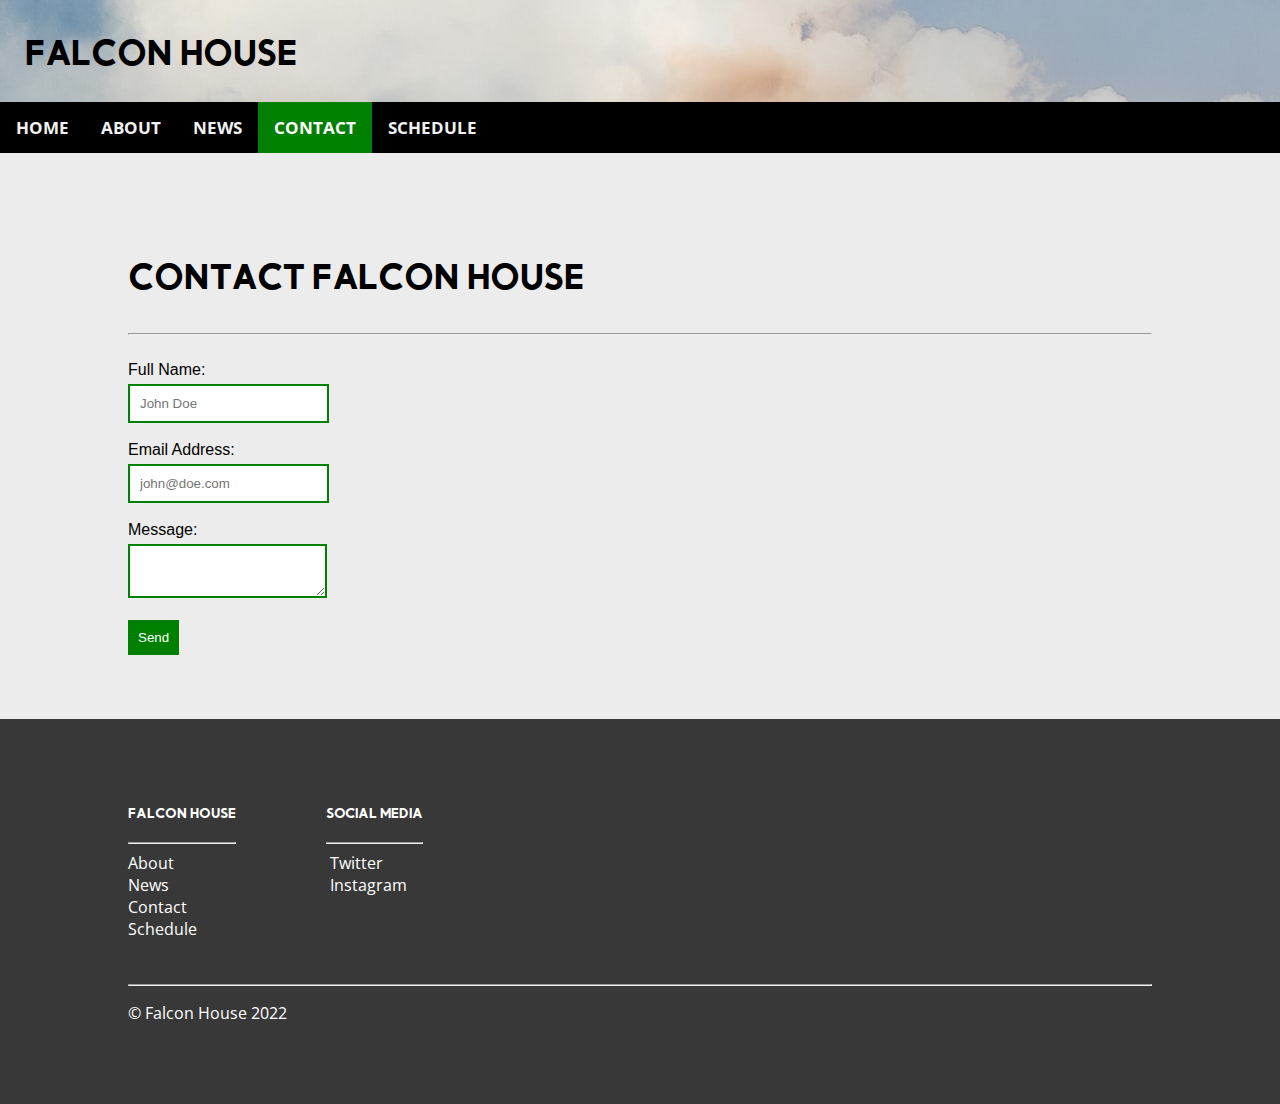
<file: contact.html>
<!DOCTYPE html>
<html lang="en">
<head>
    <meta charset="UTF-8">
    <title>Contact</title>
    <!-- Fonts -->
    <link rel="preconnect" href="https://fonts.googleapis.com">
    <link rel="preconnect" href="https://fonts.gstatic.com" crossorigin>
    <link href="https://fonts.googleapis.com/css2?family=Open+Sans:wght@400;500&display=swap" rel="stylesheet">
    <link rel="stylesheet" href="https://cdnjs.cloudflare.com/ajax/libs/font-awesome/6.0.0-beta3/css/all.min.css" integrity="sha512-Fo3rlrZj/k7ujTnHg4CGR2D7kSs0v4LLanw2qksYuRlEzO+tcaEPQogQ0KaoGN26/zrn20ImR1DfuLWnOo7aBA==" crossorigin="anonymous" referrerpolicy="no-referrer" />
    <!-- CSS -->
    <link rel="stylesheet" href="style.css">
    <meta name="viewport" content="width=device-width, initial-scale=1.0">
    <!-- Favicons -->
    <link rel="apple-touch-icon" sizes="180x180" href="/favicon/apple-touch-icon.png">
    <link rel="icon" type="image/png" sizes="32x32" href="/favicon/favicon-32x32.png">
    <link rel="icon" type="image/png" sizes="16x16" href="/favicon/favicon-16x16.png">
    <link rel="manifest" href="/favicon/site.webmanifest">
    <link rel="shortcut icon" href="/favicon/favicon.ico">
    <meta name="msapplication-TileColor" content="#da532c">
    <meta name="msapplication-config" content="/favicon/browserconfig.xml">
    <meta name="theme-color" content="#ffffff">
</head>
<body>
    <!-- Page header -->
    <header>
        <h1 class="mom-cake">Falcon House</h1>
    </header>
    <!-- Topnav -->
    <div class="topnav mom-cake" id="myTopnav">
        <div class="nav-container">
            <a href="index.html" >HOME</a>
            <a href="about.html">ABOUT</a>
            <a href="news.html">NEWS</a>
            <a href="contact.html" class="active">CONTACT</a>
            <a href="schedule.html">SCHEDULE</a>
            <a href="javascript:void(0);" class="icon" onclick="openMenu()">
                <i class="fa fa-bars"></i>
            </a>
        </div>
    </div>
    <!-- Main section for page content -->
    <main>
        <!-- Page title -->
        <h1 class="mom-cake page-title">Contact Falcon House</h1>
        <hr>
        <br>
        <!-- Contact form -->
        <form class="contact-form">
            <label for="contact-name">Full Name:</label><br>
            <input id="contact-name" name="name" placeholder="John Doe">
            <br><br>
            <label for="contact-email">Email Address:</label><br>
            <input id="contact-email" placeholder="john@doe.com">

            <br><br>
            <label for="contact-msg">Message:</label><br>
            <textarea id="contact-msg"></textarea>
            <br><br>
            <button type="submit" onclick="sendMsg()">Send</button>
        </form>
    </main>
    <!-- Footer -->
    <footer>
        <div class="flexbox">
            <div class="footer-box">
                <h3 class="mom-cake">Falcon House</h3>
                <hr>
                <a href="about.html">About</a><br>
                <a href="news.html">News</a><br>
                <a href="contact.html">Contact</a><br>
                <a href="schedule.html">Schedule</a>
            </div>
            <div class="footer-box">
                <h3 class="mom-cake">Social Media</h3>
                <hr>
                <a href=""><i class="fab fa-twitter"></i>&nbsp;Twitter</a><br>
                <a href=""><i class="fab fa-instagram"></i>&nbsp;Instagram</a>
            </div>
        </div>
        <br><br>
        <hr>
        <p>&copy; Falcon House 2022</p>
    </footer>
    <!-- Js to make topnav responsive -->
    <script src="responsive.js"></script>
</body>
</html>
</file>
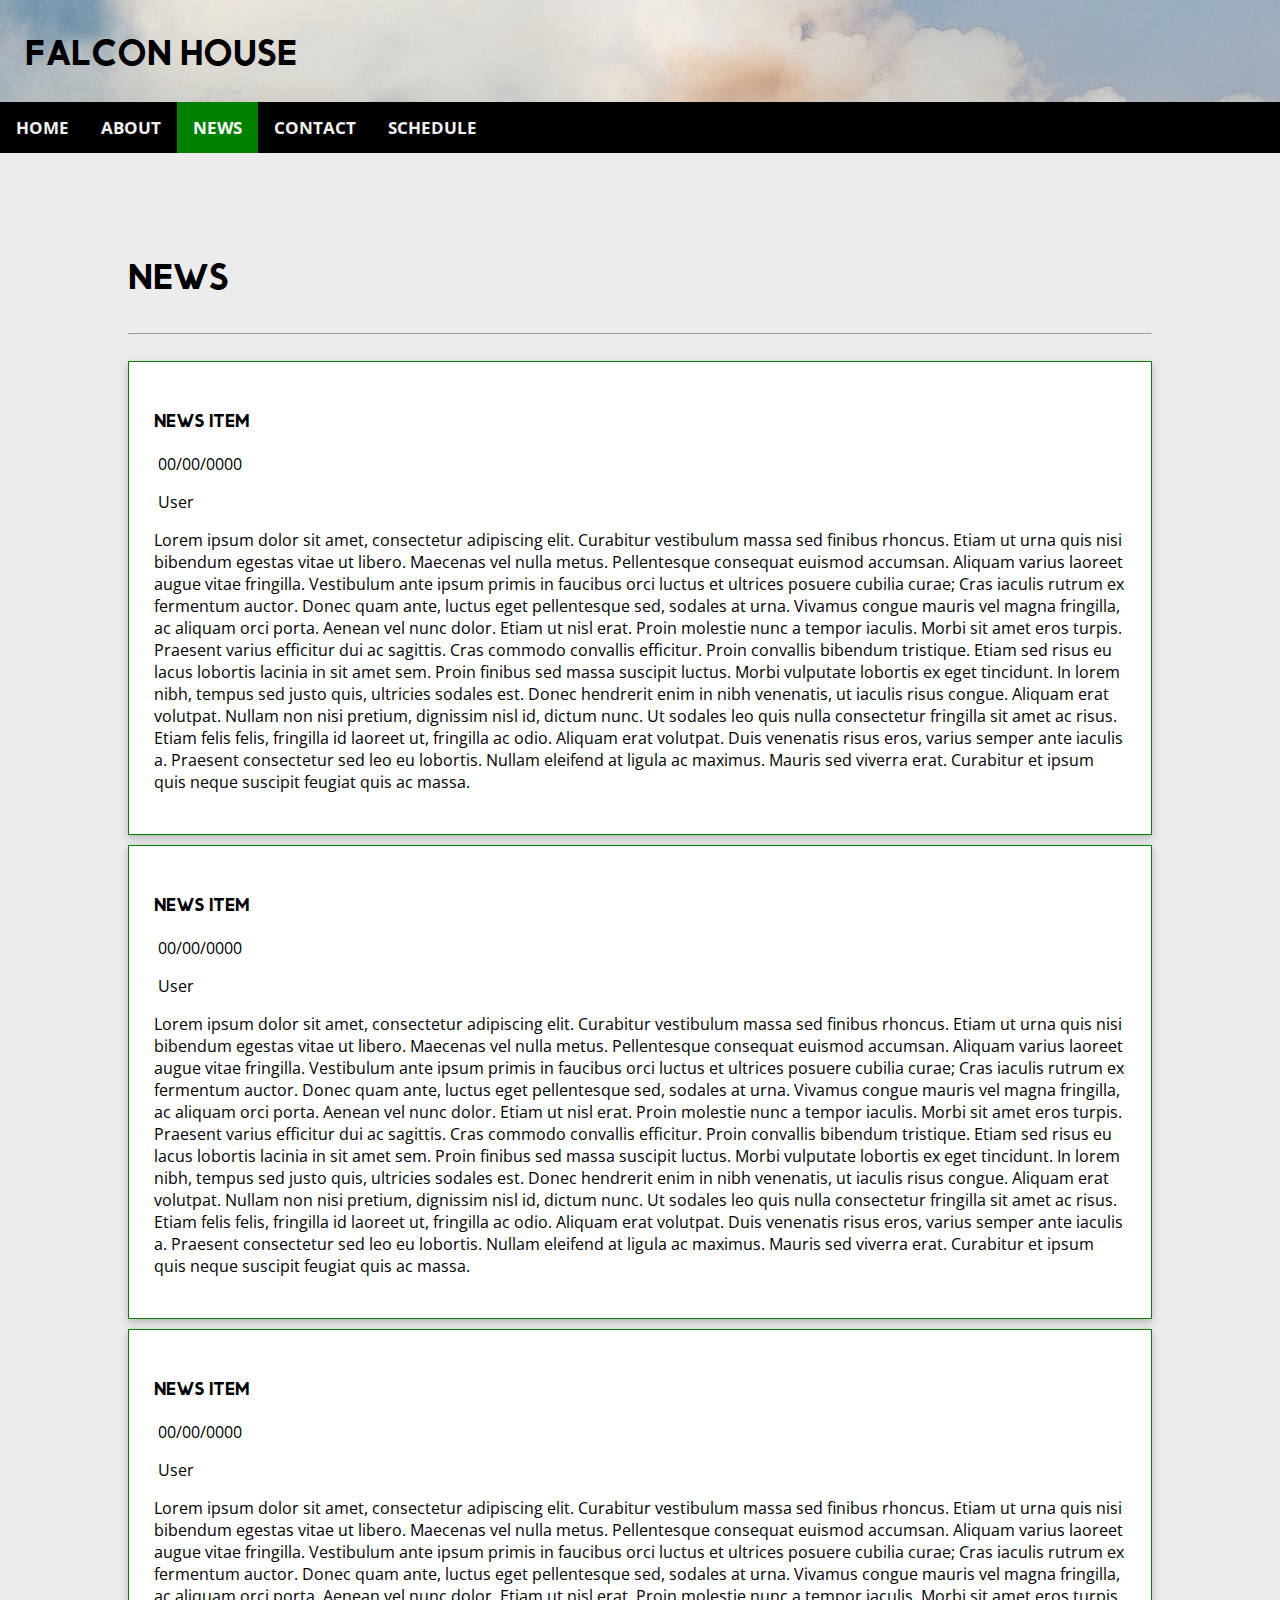
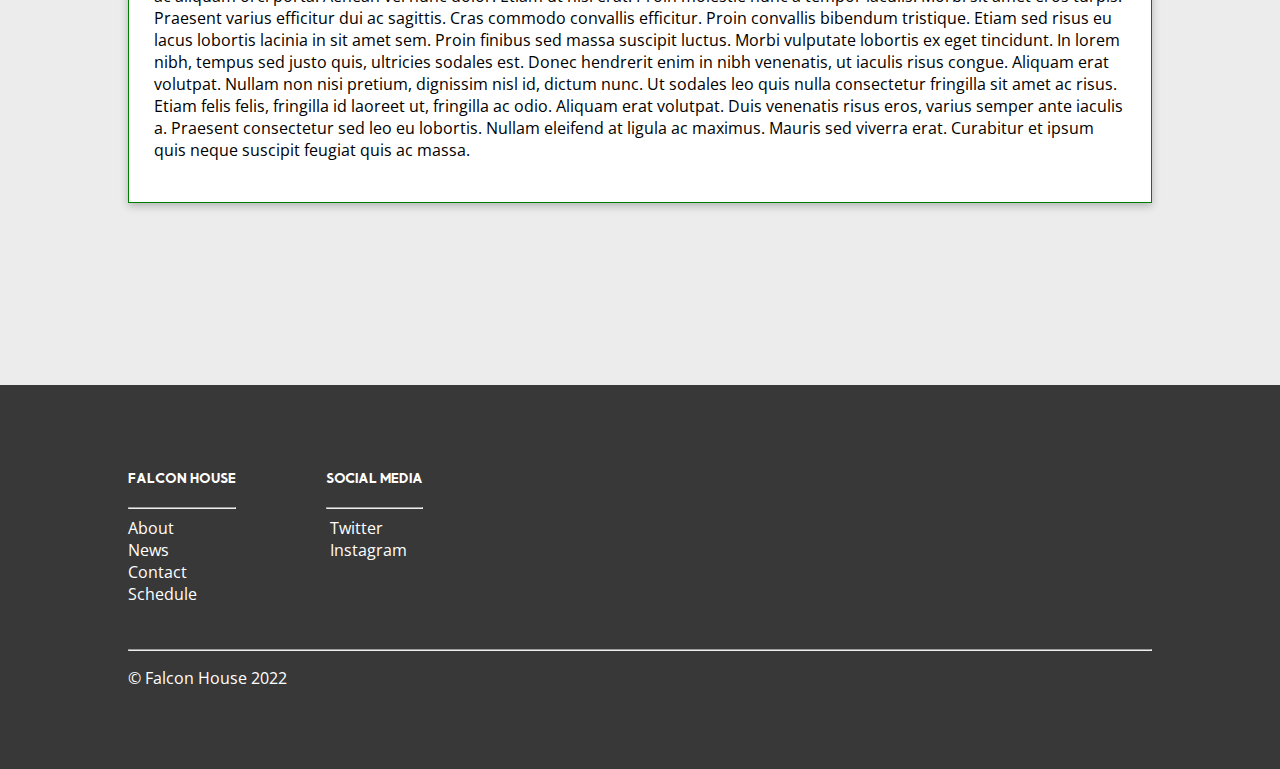
<file: news.html>
<!DOCTYPE html>
<html lang="en">
<head>
    <meta charset="UTF-8">
    <title>News</title>
    <!-- Fonts -->
    <link rel="preconnect" href="https://fonts.googleapis.com">
    <link rel="preconnect" href="https://fonts.gstatic.com" crossorigin>
    <link href="https://fonts.googleapis.com/css2?family=Open+Sans:wght@400;500&display=swap" rel="stylesheet">
    <link rel="stylesheet" href="https://cdnjs.cloudflare.com/ajax/libs/font-awesome/6.0.0-beta3/css/all.min.css" integrity="sha512-Fo3rlrZj/k7ujTnHg4CGR2D7kSs0v4LLanw2qksYuRlEzO+tcaEPQogQ0KaoGN26/zrn20ImR1DfuLWnOo7aBA==" crossorigin="anonymous" referrerpolicy="no-referrer" />
    <!-- CSS -->
    <link rel="stylesheet" href="style.css">
    <meta name="viewport" content="width=device-width, initial-scale=1.0">
    <!-- Favicons -->
    <link rel="apple-touch-icon" sizes="180x180" href="/favicon/apple-touch-icon.png">
    <link rel="icon" type="image/png" sizes="32x32" href="/favicon/favicon-32x32.png">
    <link rel="icon" type="image/png" sizes="16x16" href="/favicon/favicon-16x16.png">
    <link rel="manifest" href="/favicon/site.webmanifest">
    <link rel="shortcut icon" href="/favicon/favicon.ico">
    <meta name="msapplication-TileColor" content="#da532c">
    <meta name="msapplication-config" content="/favicon/browserconfig.xml">
    <meta name="theme-color" content="#ffffff">
</head>
<body>
    <!-- Header -->
    <header>
        <h1 class="mom-cake">Falcon House</h1>
    </header>
    <!-- Topnav -->
    <div class="topnav mom-cake" id="myTopnav">
        <div class="nav-container">
            <a href="index.html" >HOME</a>
            <a href="about.html">ABOUT</a>
            <a href="news.html" class="active">NEWS</a>
            <a href="contact.html" >CONTACT</a>
            <a href="schedule.html" >SCHEDULE</a>
            <a href="javascript:void(0);" class="icon" onclick="openMenu()">
                <i class="fa fa-bars"></i>
            </a>
        </div>
    </div>
    <!-- Main content -->
    <main>
        <h1 class="mom-cake page-title">News</h1>
        <hr>
        <br>
        <div class="news-container">
            <div class="news-item">
                <div class="news-header">
                    <h2 class="mom-cake">News Item</h2>
                    <p><i class="fa-solid fa-calendar"></i>&nbsp;00/00/0000</p>
                    <p><i class="fa-solid fa-user"></i>&nbsp;User</p>
                </div>
                <div class="news-body">
                    <p>
                        Lorem ipsum dolor sit amet, consectetur adipiscing elit. Curabitur vestibulum massa sed finibus rhoncus. Etiam ut urna quis nisi bibendum egestas vitae ut libero. Maecenas vel nulla metus. Pellentesque consequat euismod accumsan. Aliquam varius laoreet augue vitae fringilla. Vestibulum ante ipsum primis in faucibus orci luctus et ultrices posuere cubilia curae; Cras iaculis rutrum ex fermentum auctor. Donec quam ante, luctus eget pellentesque sed, sodales at urna. Vivamus congue mauris vel magna fringilla, ac aliquam orci porta. Aenean vel nunc dolor. Etiam ut nisl erat. Proin molestie nunc a tempor iaculis. Morbi sit amet eros turpis. Praesent varius efficitur dui ac sagittis. Cras commodo convallis efficitur.

                        Proin convallis bibendum tristique. Etiam sed risus eu lacus lobortis lacinia in sit amet sem. Proin finibus sed massa suscipit luctus. Morbi vulputate lobortis ex eget tincidunt. In lorem nibh, tempus sed justo quis, ultricies sodales est. Donec hendrerit enim in nibh venenatis, ut iaculis risus congue. Aliquam erat volutpat. Nullam non nisi pretium, dignissim nisl id, dictum nunc. Ut sodales leo quis nulla consectetur fringilla sit amet ac risus. Etiam felis felis, fringilla id laoreet ut, fringilla ac odio. Aliquam erat volutpat. Duis venenatis risus eros, varius semper ante iaculis a. Praesent consectetur sed leo eu lobortis. Nullam eleifend at ligula ac maximus. Mauris sed viverra erat. Curabitur et ipsum quis neque suscipit feugiat quis ac massa.


                    </p>
                </div>
            </div>
            <div class="news-item">
                <div class="news-header">
                    <h2 class="mom-cake">News Item</h2>
                    <p><i class="fa-solid fa-calendar"></i>&nbsp;00/00/0000</p>
                    <p><i class="fa-solid fa-user"></i>&nbsp;User</p>
                </div>
                <div class="news-body">
                    <p>
                        Lorem ipsum dolor sit amet, consectetur adipiscing elit. Curabitur vestibulum massa sed finibus rhoncus. Etiam ut urna quis nisi bibendum egestas vitae ut libero. Maecenas vel nulla metus. Pellentesque consequat euismod accumsan. Aliquam varius laoreet augue vitae fringilla. Vestibulum ante ipsum primis in faucibus orci luctus et ultrices posuere cubilia curae; Cras iaculis rutrum ex fermentum auctor. Donec quam ante, luctus eget pellentesque sed, sodales at urna. Vivamus congue mauris vel magna fringilla, ac aliquam orci porta. Aenean vel nunc dolor. Etiam ut nisl erat. Proin molestie nunc a tempor iaculis. Morbi sit amet eros turpis. Praesent varius efficitur dui ac sagittis. Cras commodo convallis efficitur.

                        Proin convallis bibendum tristique. Etiam sed risus eu lacus lobortis lacinia in sit amet sem. Proin finibus sed massa suscipit luctus. Morbi vulputate lobortis ex eget tincidunt. In lorem nibh, tempus sed justo quis, ultricies sodales est. Donec hendrerit enim in nibh venenatis, ut iaculis risus congue. Aliquam erat volutpat. Nullam non nisi pretium, dignissim nisl id, dictum nunc. Ut sodales leo quis nulla consectetur fringilla sit amet ac risus. Etiam felis felis, fringilla id laoreet ut, fringilla ac odio. Aliquam erat volutpat. Duis venenatis risus eros, varius semper ante iaculis a. Praesent consectetur sed leo eu lobortis. Nullam eleifend at ligula ac maximus. Mauris sed viverra erat. Curabitur et ipsum quis neque suscipit feugiat quis ac massa.


                    </p>
                </div>
            </div>
            <div class="news-item">
                <div class="news-header">
                    <h2 class="mom-cake">News Item</h2>
                    <p><i class="fa-solid fa-calendar"></i>&nbsp;00/00/0000</p>
                    <p><i class="fa-solid fa-user"></i>&nbsp;User</p>
                </div>
                <div class="news-body">
                    <p>
                        Lorem ipsum dolor sit amet, consectetur adipiscing elit. Curabitur vestibulum massa sed finibus rhoncus. Etiam ut urna quis nisi bibendum egestas vitae ut libero. Maecenas vel nulla metus. Pellentesque consequat euismod accumsan. Aliquam varius laoreet augue vitae fringilla. Vestibulum ante ipsum primis in faucibus orci luctus et ultrices posuere cubilia curae; Cras iaculis rutrum ex fermentum auctor. Donec quam ante, luctus eget pellentesque sed, sodales at urna. Vivamus congue mauris vel magna fringilla, ac aliquam orci porta. Aenean vel nunc dolor. Etiam ut nisl erat. Proin molestie nunc a tempor iaculis. Morbi sit amet eros turpis. Praesent varius efficitur dui ac sagittis. Cras commodo convallis efficitur.

                        Proin convallis bibendum tristique. Etiam sed risus eu lacus lobortis lacinia in sit amet sem. Proin finibus sed massa suscipit luctus. Morbi vulputate lobortis ex eget tincidunt. In lorem nibh, tempus sed justo quis, ultricies sodales est. Donec hendrerit enim in nibh venenatis, ut iaculis risus congue. Aliquam erat volutpat. Nullam non nisi pretium, dignissim nisl id, dictum nunc. Ut sodales leo quis nulla consectetur fringilla sit amet ac risus. Etiam felis felis, fringilla id laoreet ut, fringilla ac odio. Aliquam erat volutpat. Duis venenatis risus eros, varius semper ante iaculis a. Praesent consectetur sed leo eu lobortis. Nullam eleifend at ligula ac maximus. Mauris sed viverra erat. Curabitur et ipsum quis neque suscipit feugiat quis ac massa.


                    </p>
                </div>
            </div>
        </div>
        <br><br><br><br><br><br>
    </main>
    <!-- Footer -->
    <footer>
        <div class="flexbox">
            <div class="footer-box">
                <h3 class="mom-cake">Falcon House</h3>
                <hr>
                <a href="about.html">About</a><br>
                <a href="news.html">News</a><br>
                <a href="contact.html">Contact</a><br>
                <a href="schedule.html">Schedule</a>
            </div>
            <div class="footer-box">
                <h3 class="mom-cake">Social Media</h3>
                <hr>
                <a href=""><i class="fab fa-twitter"></i>&nbsp;Twitter</a><br>
                <a href=""><i class="fab fa-instagram"></i>&nbsp;Instagram</a>
            </div>
        </div>
        <br><br>
        <hr>
        <p>&copy; Falcon House 2022</p>
    </footer>
    <!-- Js to make menu responsive -->
    <script src="responsive.js"></script>
</body>
</html>
</file>
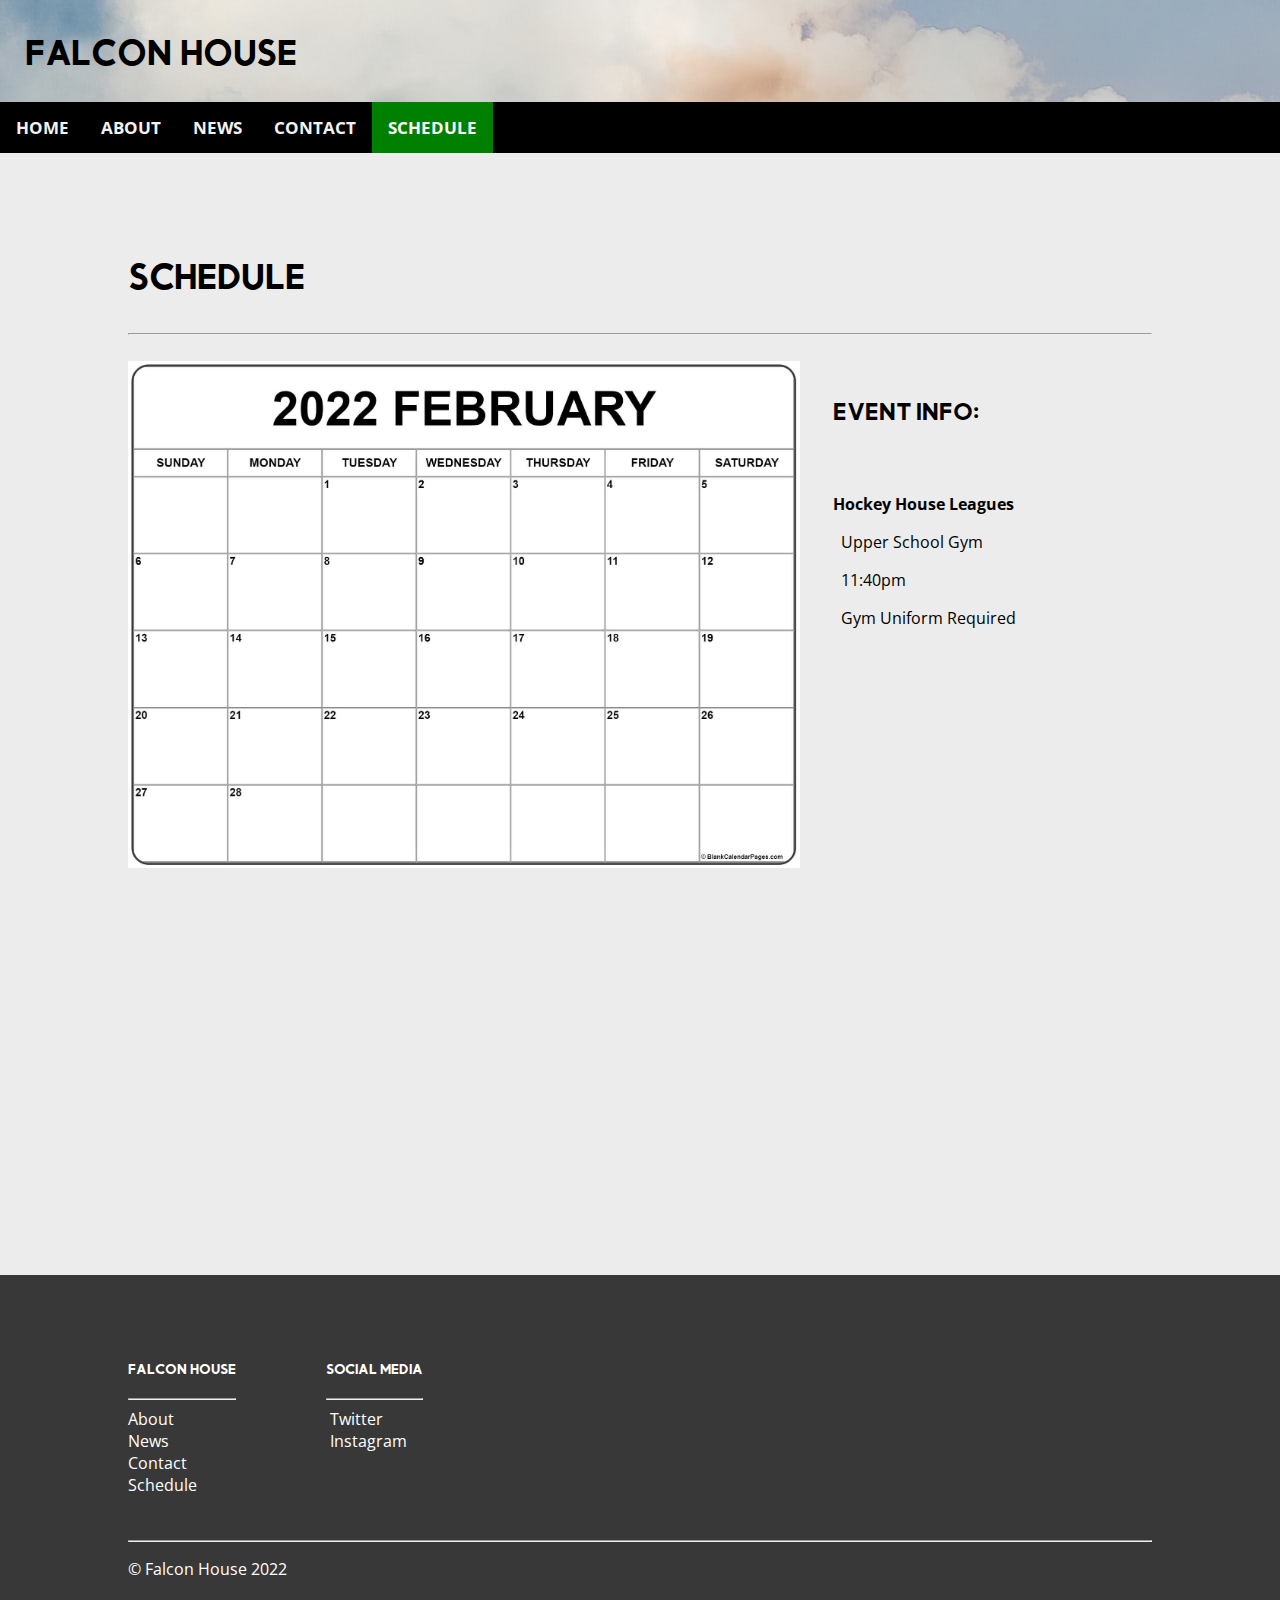
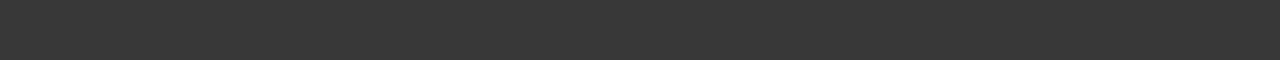
<file: schedule.html>
<!DOCTYPE html>
<html lang="en">
<head>
    <meta charset="UTF-8">
    <title>Schedule</title>
    <!-- Fonts -->
    <link rel="preconnect" href="https://fonts.googleapis.com">
    <link rel="preconnect" href="https://fonts.gstatic.com" crossorigin>
    <link href="https://fonts.googleapis.com/css2?family=Open+Sans:wght@400;500&display=swap" rel="stylesheet">
    <link rel="stylesheet" href="https://cdnjs.cloudflare.com/ajax/libs/font-awesome/6.0.0-beta3/css/all.min.css" integrity="sha512-Fo3rlrZj/k7ujTnHg4CGR2D7kSs0v4LLanw2qksYuRlEzO+tcaEPQogQ0KaoGN26/zrn20ImR1DfuLWnOo7aBA==" crossorigin="anonymous" referrerpolicy="no-referrer" />
    <!-- CSS -->
    <link rel="stylesheet" href="style.css">
    <meta name="viewport" content="width=device-width, initial-scale=1.0">
    <!-- Favicons -->
    <link rel="apple-touch-icon" sizes="180x180" href="/favicon/apple-touch-icon.png">
    <link rel="icon" type="image/png" sizes="32x32" href="/favicon/favicon-32x32.png">
    <link rel="icon" type="image/png" sizes="16x16" href="/favicon/favicon-16x16.png">
    <link rel="manifest" href="/favicon/site.webmanifest">
    <link rel="shortcut icon" href="/favicon/favicon.ico">
    <meta name="msapplication-TileColor" content="#da532c">
    <meta name="msapplication-config" content="/favicon/browserconfig.xml">
    <meta name="theme-color" content="#ffffff">
</head>
<body>
    <!-- Header -->
    <header>
        <h1 class="mom-cake">Falcon House</h1>
    </header>
    <!-- Topnav -->
    <div class="topnav mom-cake" id="myTopnav">
        <div class="nav-container">
            <a href="index.html" >HOME</a>
            <a href="about.html">ABOUT</a>
            <a href="news.html">NEWS</a>
            <a href="contact.html" >CONTACT</a>
            <a href="schedule.html" class="active">SCHEDULE</a>
            <a href="javascript:void(0);" class="icon" onclick="openMenu()">
                <i class="fa fa-bars"></i>
            </a>
        </div>
    </div>
    <!-- Main content -->
    <main>
        <!-- Page title -->
        <h1 class="mom-cake page-title">Schedule</h1>
        <hr>
        <br>
        <div class="schedule-container flexbox flex-wrap">
                <div class="schedule">
                    <img src="Images/February-2022-calendar-b18.jpg" width="100%">
                </div>
                <div class="event-info mom-cake event-info">
                    <h3 style="font-size: 2em"><b>Event Info:</b></h3>
                <br>
                    <p><b>Hockey House Leagues</b></p>
                 <p><i class="fa-solid fa-location-pin"></i>&nbsp;&nbsp;Upper School Gym</p>
                    <p><i class="fa-solid fa-clock"></i>&nbsp;&nbsp;11:40pm</p>
                    <p><i class="fa-solid fa-shirt"></i>&nbsp;&nbsp;Gym Uniform Required</p>
                </div>
        </div>
    </main>
    <!-- Footer -->
    <footer>
        <div class="flexbox">
            <div class="footer-box">
                <h3 class="mom-cake">Falcon House</h3>
                <hr>
                <a href="about.html">About</a><br>
                <a href="news.html">News</a><br>
                <a href="contact.html">Contact</a><br>
                <a href="schedule.html">Schedule</a>
            </div>
            <div class="footer-box">
                <h3 class="mom-cake">Social Media</h3>
                <hr>
                <a href=""><i class="fab fa-twitter"></i>&nbsp;Twitter</a><br>
                <a href=""><i class="fab fa-instagram"></i>&nbsp;Instagram</a>
            </div>
        </div>
        <br><br>
        <hr>
        <p>&copy; Falcon House 2022</p>
    </footer>
    <script src="responsive.js"></script>
</body>
</html>
</file>
<file: style.css>
/* Fonts */
@font-face {
    font-family: momCake;
    src: url("Fonts/MomcakeBold.otf");
}
.mom-cake{
    font-family: momCake;
}
p{
    font-family: 'Open Sans', sans-serif;
}
a{
    font-family: 'Open Sans', sans-serif;
}
.page-title{
    font-size: 3em;
}
/* Subpages Header */
header{
    background-image: url("Images/sky.jpg");
    padding: 25px;
}
header h1{
    margin: 0px;
    font-size: 3em;
}
/* General */
::selection {
    background: #33bc05; /* WebKit/Blink Browsers */
}
::-moz-selection {
    background: #33bc05; /* Gecko Browsers */
}
body{
    font-family: Arial;
    padding: 0px;
    margin: 0px;
}
main{
    background-color:#ececec;
    padding-top:5%;
    padding-bottom:5%;
    padding-right: 10%;
    padding-left: 10%;
}
.content{
    padding: 25px;
    background-color:white;
}
a{

}
a:hover{
    text-decoration: none;
    color: #008000;
}
footer{
    background-color: #383838;
    padding-left: 10%;
    padding-right: 10%;
    padding-top: 5%;
    padding-bottom: 5%;
    color: white;
    flex-wrap: wrap;
    justify-content: space-evenly;
}
footer .flexbox{
    gap: 10vh;

}
.footer-box{

}
.footer-box img{
    text-align: center;
}
.website-heading{
    font-family: Graduate;
}
.flexbox{
    display: flex;
}
@media only screen and (max-width: 600px) {
    .flexbox{
        display: flex !important;
    }
}

/* Footer */
footer .social-media li{
    display: inline;
    margin-left: 20px;
}
footer a{
    text-decoration: none;
    color: white;
}
/* Homepage */

.landing-hero .video-container {
    height: 100%;
    width: 100%;
    position: relative;
    z-index: -1;
    margin-bottom: -17px;
}
.landing-hero img{
    width: 25%;
    margin: 0px;
}
.landing-hero .video-container video {
    width: 100%;
    height: 100vh;
    position: absolute;
    object-fit: cover;
    z-index: 0;
}
.landing-hero h1{
    font-family: momCake;

    color: white;
    margin:0px;
}
@media only screen and (max-width: 500px) {
    .landing-hero h1 {
        font-size: 6em;
    }
}
@media only screen and (min-width: 501px) {
    .landing-hero h1 {
        font-size: 12em;
    }}
.landing-hero caption{
    padding: 20px;
}
.landing-hero .scroll{
    background-color: green;
    color: white;
    text-align: center;
    margin-top: -25px;
    z-index: 1;
    padding: 0.2px;
}
.landing-hero h3{
    color: white;
}
.landing-sub-hero-green{
    background-color: green;
    text-align: center;
    padding: 0.5%;
    color: white;
}
.landing-sub-hero-green h3{
    font-family: momCake;
    font-size: 4em;
    margin: 0px;
}
.landing-sub-hero-green a{
   padding: 25px;
    color: white;
    background-color: none;
    text-decoration: none;
    border-radius: 2px;
    border: 3px solid white;
    transition: 0.5s;
}
.landing-sub-hero-green a:hover{
    background-color:black;
    border: 3px solid black;
    color: white;

}
.landing-sub-hero-black a{
    padding: 25px;
    color: white;
    text-decoration: none;
    border-radius: 2px;
    border: 3px solid white;
    transition: 0.5s;
}
.landing-sub-hero-black a:hover{
    background-color:green;
    border: 3px solid green;
    color: white;

}
.homepage-divider-1{
    background-image: url("Images/DSC_1006.jpg");
    background-position: center;
}
.homepage-divider-2{
    background-image: url("Images/DSC_1004.jpg");
    background-position: center;
    background-size: cover;
}
.homepage-divider-3{
    background-image: url("Images/DSC_1832.jpg");
    background-position: center;
    background-size: cover;
}
.image-divider{
    height: 300px;
}
.landing-sub-hero-black{
    background-color: black;
    text-align: center;
    padding: 0.5%;
    color: white;
}
.landing-sub-hero-black h3{
    font-family: momCake;
    font-size: 4em;
    margin: 0px;
}
.landing-hero .video-container .caption {
    z-index: 1;
    position: relative;
    text-align: center;
    color: black;
    padding: 10px;
}
.house-leagues-child{
    text-align: center;
    padding: 25px;
}
.house-leagues-flexbox{
    text-align: center;
    justify-content: center;
    flex-wrap: wrap;
}
.leadership-team{
    flex-wrap: wrap !important;
}
.leadership-team img{
    border-radius: 50%;
    width: 300px;
    height: 300px;
    object-fit: cover;
    object-position: top;

}
/* Navbar */
/* Add a black background color to the top navigation */
.sticky {
    position: fixed;
    top: 0;
    width: 100%;
}

.topnav {
    background-color: black;
    overflow: hidden;
}
/* Style the links inside the navigation bar */
.topnav a {
    float: left;
    display: block;
    color: #f2f2f2;
    text-align: center;
    padding: 14px 16px;
    text-decoration: none;
    font-size: 17px;
    transition: 0.5s;
    height: 100%;
    font-weight: bold;
}
/* Change the color of links on hover */
.topnav a:hover {
    background-color: #ddd;
    color: black;
}

/* Add an active class to highlight the current page */
.topnav a.active {
    background-color: #008000;
    color: white;
}

/* Hide the link that should open and close the topnav on small screens */
.topnav .icon {
    display: none;
}
/* When the screen is less than 600 pixels wide, hide all links, except for the first one ("Home"). Show the link that contains should open and close the topnav (.icon) */
@media screen and (max-width: 600px) {
    .topnav a:not(:first-child) {display: none;}
    .topnav a.icon {
        float: right;
        display: block;
    }
}
@media screen and (max-width: 600px) {
    .topnav.responsive {position: relative;}
    .topnav.responsive a.icon {
        position: absolute;
        right: 0;
        top: 0;
    }
    .topnav.responsive a {
        float: none;
        display: block;
        text-align: left;
    }
}
/* Contact */
.contact-form input{
    padding: 10px;
    margin-top: 5px;
    border: 2px solid green;
}
.contact-form textarea{
    padding: 10px;
    margin-top: 5px;
    border: 2px solid green;
    font-family: Arial;
}
.contact-form button{
    background-color: green;
    color: white;
    padding: 10px;
    border: none;
}
/* Schedule */
.schedule-container{
    margin-bottom: 50vh;
    display: grid;
    grid-template-columns: 1fr 1fr 1fr;
    grid-template-rows: 1fr 0fr 0fr;
    gap: 0px 33px;
    grid-template-areas:
    "schedule schedule event-info"
    ". . ."
    ". . .";
    height: 25em;

}
.schedule { grid-area: schedule; }
.event-info { grid-area: event-info; }
/* News */
.news-item{
    border: 1px solid green;
    padding: 25px;
    margin-bottom: 10px;
    background-color: white;
    box-shadow: rgba(0, 0, 0, 0.24) 0px 3px 8px;
}
/* About */
.about-container{
    border: 1px solid green;
    padding: 25px;
    margin-bottom: 10px;
    background-color: white;
    box-shadow: rgba(0, 0, 0, 0.24) 0px 3px 8px;
}
.flex-wrap{
    flex-wrap: wrap;
}
/* Loading Page */
#loading {
    position: fixed;
    display: block;
    width: 100%;
    height: 100%;
    top: 0;
    left: 0;
    text-align: center;
    transition: 0.4s;
    z-index: 99;
    text-align: center;
    padding-top: 50px;
    background-image: url("Images/sky.jpg");
    background-size: cover;
}
</file>
